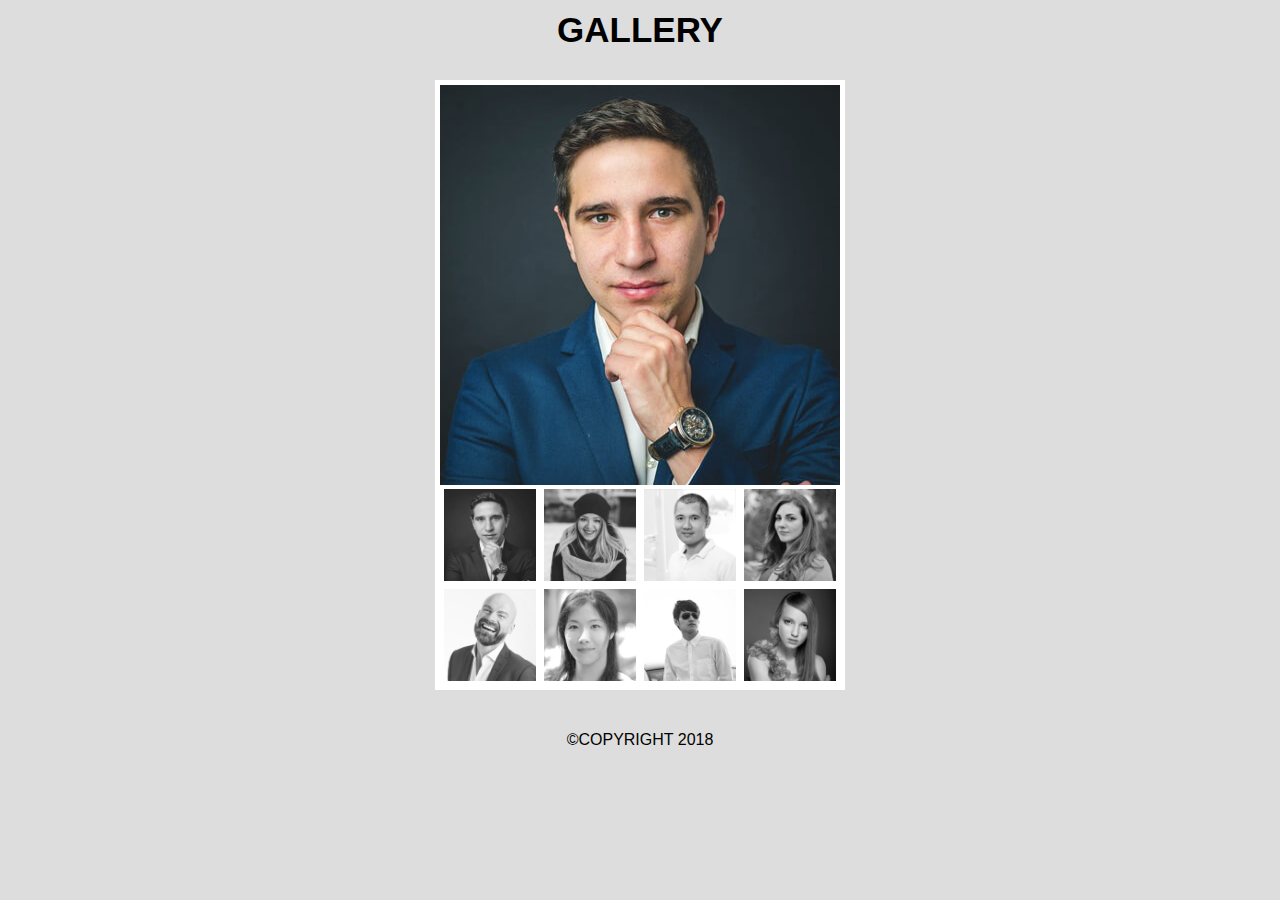
<file: index.html>
<!DOCTYPE html>
<html>
<head>
	<title>Gallery</title>
	<meta charset="utf-8">
	<link rel="stylesheet" href="gallery.css">
</head>
<body>

	<h1 id="judul">GALLERY</h1>


	<div class="container">

		<a href="#img">
			<img src="img/pic1.jpg" class="mainImg">
		</a>

		<div class="overlay" id="img">
			<a href="#" class="close">X CLOSE</a>
				<a href="#img" class="prev"></a>
					<img src="img/pic1.jpg" class="lightboxImg">
				<a href="#img" class="next"></a>
		</div>

		<div class="thumbnail">
			<img src="img/pic1.jpg" class="thumb">
			<img src="img/pic2.jpg" class="thumb">
			<img src="img/pic3.jpg" class="thumb">
			<img src="img/pic4.jpg" class="thumb">
			<img src="img/pic5.jpg" class="thumb">
			<img src="img/pic6.jpg" class="thumb">
			<img src="img/pic7.jpg" class="thumb">
			<img src="img/pic8.jpg" class="thumb">
		</div>
	</div>


<footer style="font-family: sans-serif; padding-bottom:25px;">&copy;COPYRIGHT 2018</footer>
<script src="script.js"></script>
</body>
</html>
</file>
<file: gallery.css>
/*css reset*/
* {
	margin: 0;
	padding: 0;
	line-height: 0;
	font-family: sans-serif;
}

body {
	background-color: #ddd;
	text-align: center;
}

#judul {
	margin-top: 30px;
	font-size: 35px;
}

.container {
	width: 400px;
	margin: 50px auto;
	border: 5px solid #fff;
	overflow: auto;
}

.mainImg {
	cursor: pointer;
}

/* lightbox */

.overlay {
	top: 0;
	left: 0;
	width: 0;
	height: 0;
	z-index: 99;
	padding: 100px 0;
	transition: .3s;
	position: fixed;
	overflow: hidden;
	text-align: center;
}

.overlay:target {
	right: 0;
	bottom: 0;
	width: auto;
	height: auto;
	background-color: rgba(0,0,0,0.7);
}

.overlay img {
	max-height: 100%;
}

.overlay:target img {
	animation: zoom .7s ;
}

.overlay .close {
	top: 55px;
	left: 50%;
	color: #fff;
	opacity: .8;
	transition: .3s;
	font-size: 20px;
	line-height: 15px;
	margin-left: 80px;
	padding: 10px 17px;
	border: 0px solid #fff;
	box-shadow: 2px 2px 1px #000;
	position: absolute;
	text-decoration: none;
	font-family: sans-serif;
	background-color: rgba(128,0,0,0.8);
}

.overlay .close:hover {
	opacity: 1;
	background-color: rgba(128,0,0,0.9);
}


/* nav */

.next, .prev {
	top: 25%;
	width: 100px;
	height: 190px;
	margin-left: 20px;
	text-indent: -9999;
	position: absolute;
	background-image: url(img/nextNav.png);
}

.prev {
	background-image: url(img/prevNav.png);
	margin-left: -140px;
}

.thumb {
	width: 100px;
	border: 4px solid #fff;
	box-sizing: border-box;
	float: left;
	transition: .3s;
	filter: grayscale(100%);
}

.thumb:hover {
	opacity: 0.8;
	cursor: pointer;
	filter: grayscale(0);
}

.lightboxImg {
	box-shadow: 5px 5px 5px #000;
}



/* animasi main img */
@keyframes fadeIn {
	to {
		opacity: 1;
	}
}

.fade {
	opacity: 0;
	animation: fadeIn .3s forwards;
}

.active {
	opacity: 1;
	filter: grayscale(0);
}

/* animasi LightBox Right */
@keyframes fadeLbR {
	to {
		opacity: 1;
		margin-left: 0%;
	}
}

.fadeLbR:target .lightboxImg {
	opacity: 0;
	margin-left: 10%;
	animation: fadeLbR .3s forwards;
}

/* animasi LightBox left */
@keyframes fadeLbL {
	to {
		opacity: 1;
		margin-right: 0%;
	}
}

.fadeLbL:target .lightboxImg {
	z-index: 100;
	opacity: 0;
	margin-right: 10%;
	animation: fadeLbL .3s forwards;
}


/* animasi overlay */

/*@keyframes zoom {
	0% {
		opacity: 0;
	}

	100% {
		opacity: 1;
	}
}*/
</file>
